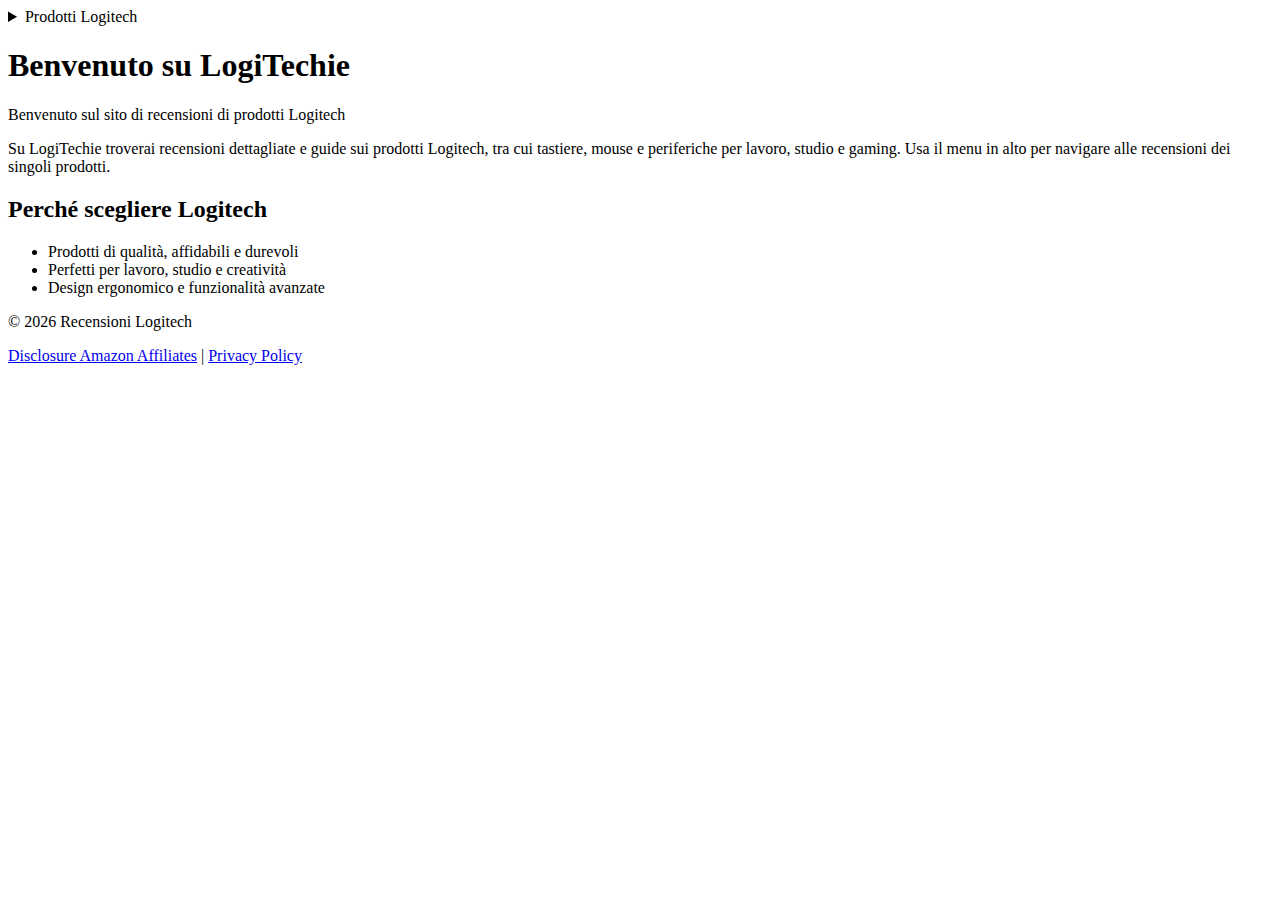
<file: index.html>
<!DOCTYPE html>
<html lang="it">
    <head>
        <meta charset="UTF-8">
        <title>Home - LogiTechi</title>
    </head>
    <script src="https://eugenioguidi.github.io/js/header-nav.js" defer></script>
    <body>
        <header>
            <div id="header-nav"></div>
            <h1>Benvenuto su LogiTechie</h1>
            <section id="hero">
                <p>Benvenuto sul sito di recensioni di prodotti Logitech</p>
                <p>Su LogiTechie troverai recensioni dettagliate e guide sui prodotti Logitech, tra cui tastiere, mouse e periferiche per lavoro, studio e gaming. Usa il menu in alto per navigare alle recensioni dei singoli prodotti.</p>
            </section>
        </header>
        <main>
            <section id="perche-logitech">
                <h2>Perché scegliere Logitech</h2>
                <ul>
                    <li>Prodotti di qualità, affidabili e durevoli</li>
                    <li>Perfetti per lavoro, studio e creatività</li>
                    <li>Design ergonomico e funzionalità avanzate</li>
                </ul>
            </section>
        </main>
        <footer>
            <p>&copy; 2026 Recensioni Logitech</p>
            <p>
                <a href="#">Disclosure Amazon Affiliates</a> | 
                <a href="#">Privacy Policy</a>
            </p>
        </footer>
        <!-- Default Statcounter code for Recensioni Logitech https://eugenioguidi.github.io -->
        <script type="text/javascript">
            var sc_project=13203834; 
            var sc_invisible=1; 
            var sc_security="7345eb7a"; 
        </script>
        <script type="text/javascript" src="https://www.statcounter.com/counter/counter.js" async></script>

        <noscript>
            <div class="statcounter">
                <a title="Web Analytics Made Easy - Statcounter" href="https://statcounter.com/" target="_blank">
                    <img class="statcounter" src="https://c.statcounter.com/13203829/0/87f0182f/1/" alt="Web Analytics Made Easy - Statcounter" referrerPolicy="no-referrer-when-downgrade">
                </a>
            </div>
        </noscript>
        <!-- End of Statcounter Code -->
        <footer>
            <div id="footer"></div>
        </footer>
    </body>
</html>
</file>
